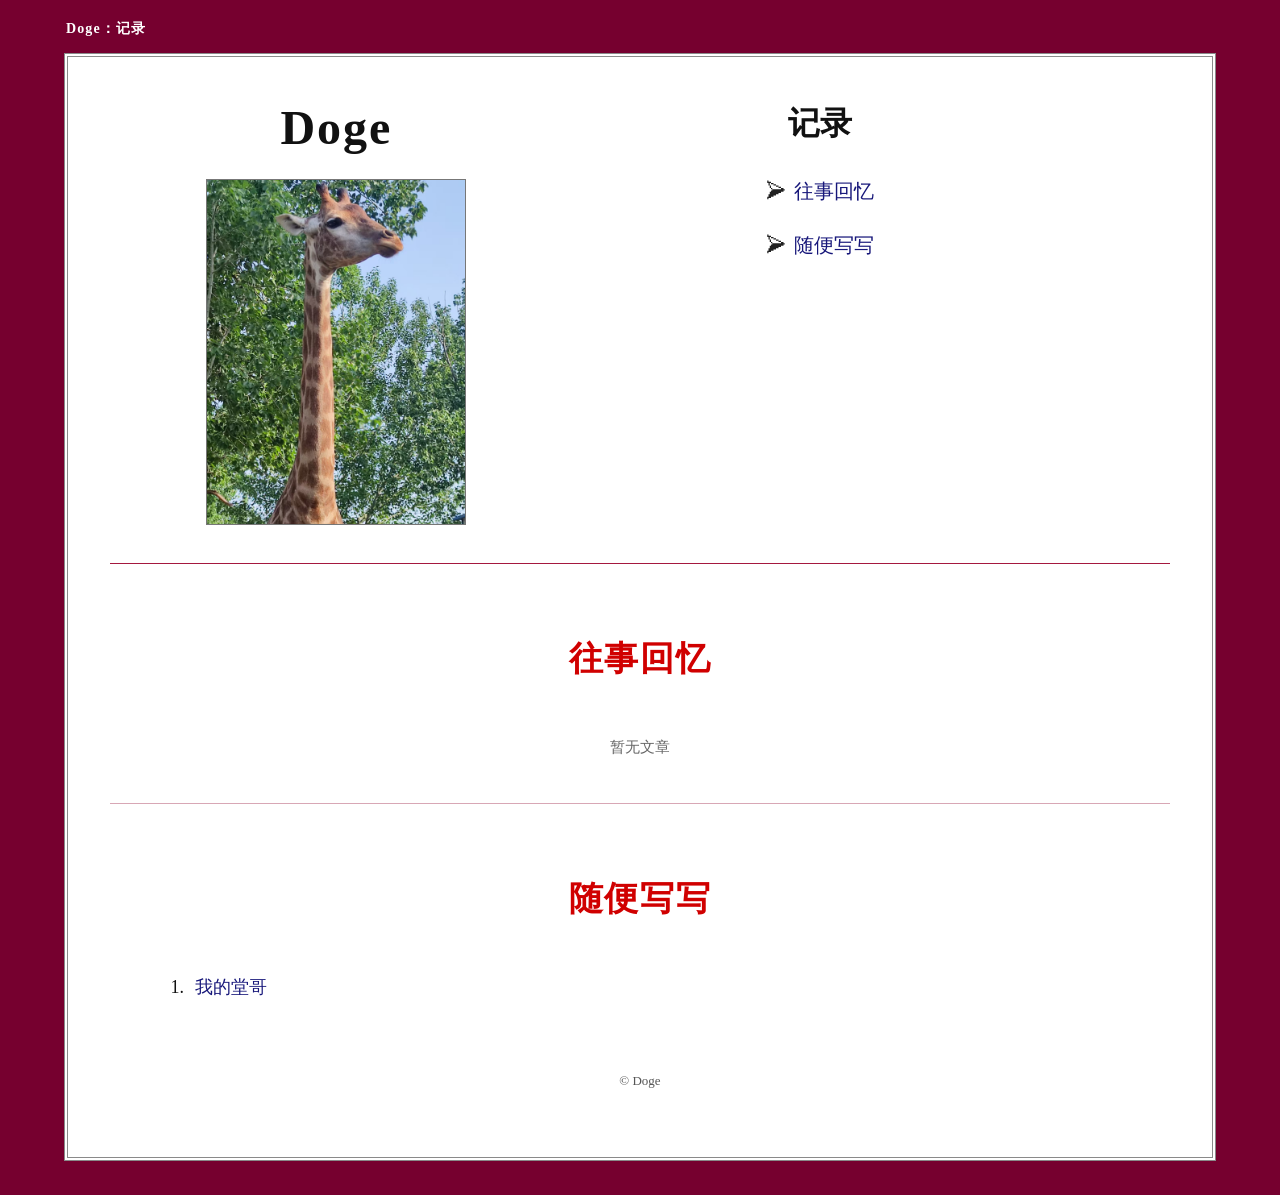
<file: index.html>
<!DOCTYPE html>
<html lang="zh-CN">
<head>
  <meta charset="UTF-8">
  <meta name="viewport" content="width=device-width, initial-scale=1.0">
  <meta name="description" content="Doge 的个人写作页面">
  <title>Doge｜记录</title>
  <link rel="stylesheet" href="style.css">
</head>

<body>
  <header class="site-label"><a href="index.html">Doge：记录</a></header>

  <main class="page">
    <section class="intro" aria-label="个人简介与目录">
      <div class="profile">
        <h1>Doge</h1>
        <img class="portrait" src="img.jpg" alt="一只长颈鹿">
      </div>

      <nav class="contents" aria-labelledby="contents-title">
        <h2 id="contents-title">记录</h2>
        <ul>
          <li><a href="#memories">往事回忆</a></li>
          <li><a href="#writings">随便写写</a></li>
        </ul>
      </nav>
    </section>

    <section class="writing-section" id="memories">
      <h2>往事回忆</h2>
      <p class="empty-note">暂无文章</p>
    </section>

    <section class="writing-section" id="writings">
      <h2>随便写写</h2>
      <ol class="article-list">
        <li>
          <a href="随便写写/我的堂哥.html">我的堂哥</a>
        </li>
      </ol>
    </section>

    <footer>© Doge</footer>
  </main>
</body>
</html>
</file>
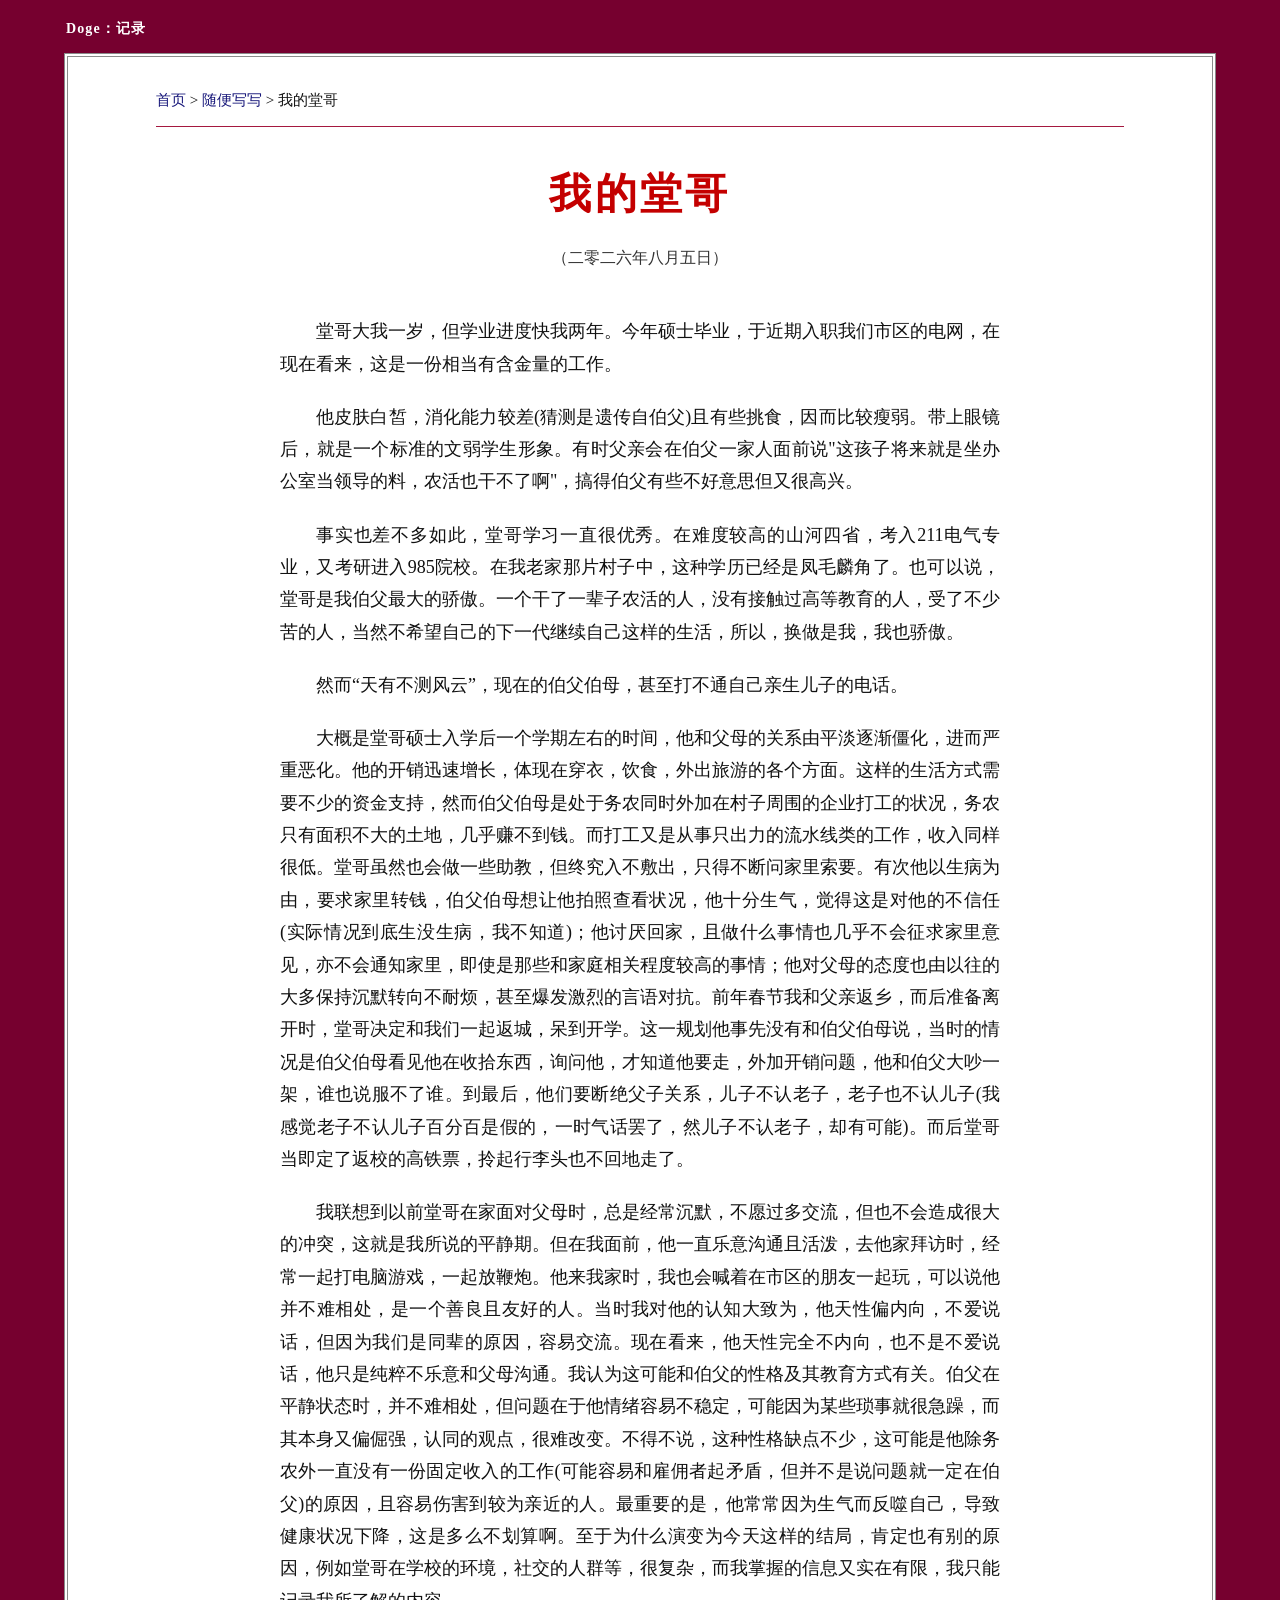
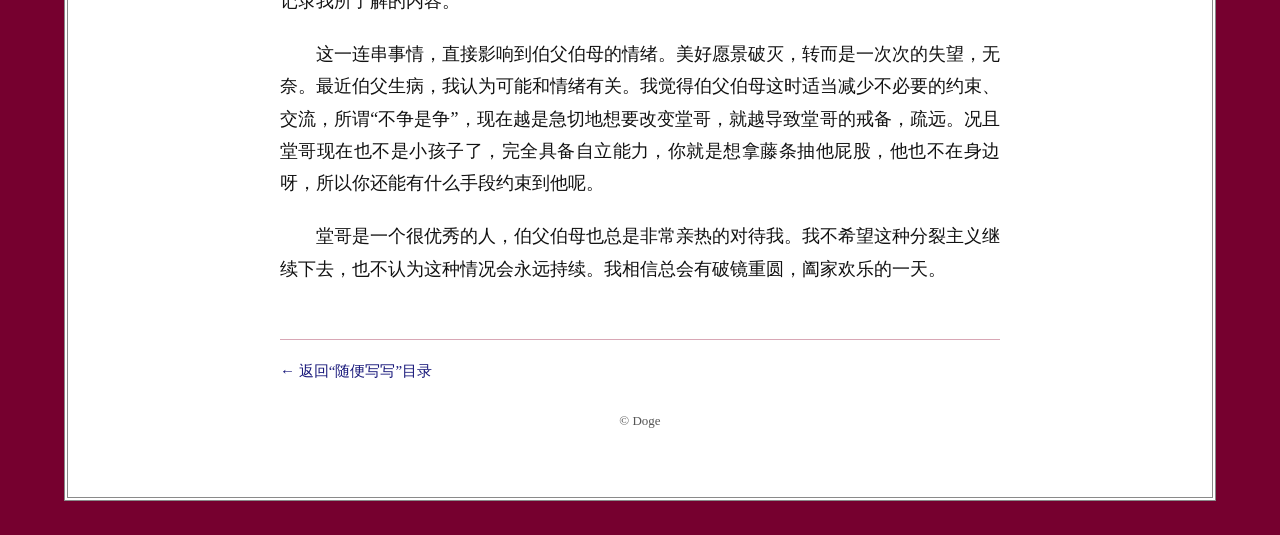
<file: 随便写写/我的堂哥.html>
<!DOCTYPE html>
<html lang="zh-CN">
<head>
  <meta charset="UTF-8">
  <meta name="viewport" content="width=device-width, initial-scale=1.0">
  <meta name="description" content="《我的堂哥》——Doge 的随笔">
  <title>我的堂哥｜Doge</title>
  <link rel="stylesheet" href="../style.css">
</head>

<body>
  <header class="site-label"><a href="../index.html">Doge：记录</a></header>

  <main class="page article-page">
    <nav class="breadcrumb" aria-label="面包屑导航">
      <a href="../index.html">首页</a> &gt;
      <a href="../index.html#writings">随便写写</a> &gt;
      <span>我的堂哥</span>
    </nav>

    <article>
      <header class="article-header">
        <h1>我的堂哥</h1>
        <time datetime="2026-08-05">（二零二六年八月五日）</time>
      </header>

      <div class="article-body">
        <p>堂哥大我一岁，但学业进度快我两年。今年硕士毕业，于近期入职我们市区的电网，在现在看来，这是一份相当有含金量的工作。</p>

        <p>他皮肤白皙，消化能力较差(猜测是遗传自伯父)且有些挑食，因而比较瘦弱。带上眼镜后，就是一个标准的文弱学生形象。有时父亲会在伯父一家人面前说"这孩子将来就是坐办公室当领导的料，农活也干不了啊"，搞得伯父有些不好意思但又很高兴。</p>

        <p>事实也差不多如此，堂哥学习一直很优秀。在难度较高的山河四省，考入211电气专业，又考研进入985院校。在我老家那片村子中，这种学历已经是凤毛麟角了。也可以说，堂哥是我伯父最大的骄傲。一个干了一辈子农活的人，没有接触过高等教育的人，受了不少苦的人，当然不希望自己的下一代继续自己这样的生活，所以，换做是我，我也骄傲。</p>

        <p>然而“天有不测风云”，现在的伯父伯母，甚至打不通自己亲生儿子的电话。</p>

        <p>大概是堂哥硕士入学后一个学期左右的时间，他和父母的关系由平淡逐渐僵化，进而严重恶化。他的开销迅速增长，体现在穿衣，饮食，外出旅游的各个方面。这样的生活方式需要不少的资金支持，然而伯父伯母是处于务农同时外加在村子周围的企业打工的状况，务农只有面积不大的土地，几乎赚不到钱。而打工又是从事只出力的流水线类的工作，收入同样很低。堂哥虽然也会做一些助教，但终究入不敷出，只得不断问家里索要。有次他以生病为由，要求家里转钱，伯父伯母想让他拍照查看状况，他十分生气，觉得这是对他的不信任(实际情况到底生没生病，我不知道)；他讨厌回家，且做什么事情也几乎不会征求家里意见，亦不会通知家里，即使是那些和家庭相关程度较高的事情；他对父母的态度也由以往的大多保持沉默转向不耐烦，甚至爆发激烈的言语对抗。前年春节我和父亲返乡，而后准备离开时，堂哥决定和我们一起返城，呆到开学。这一规划他事先没有和伯父伯母说，当时的情况是伯父伯母看见他在收拾东西，询问他，才知道他要走，外加开销问题，他和伯父大吵一架，谁也说服不了谁。到最后，他们要断绝父子关系，儿子不认老子，老子也不认儿子(我感觉老子不认儿子百分百是假的，一时气话罢了，然儿子不认老子，却有可能)。而后堂哥当即定了返校的高铁票，拎起行李头也不回地走了。</p>

        <p>我联想到以前堂哥在家面对父母时，总是经常沉默，不愿过多交流，但也不会造成很大的冲突，这就是我所说的平静期。但在我面前，他一直乐意沟通且活泼，去他家拜访时，经常一起打电脑游戏，一起放鞭炮。他来我家时，我也会喊着在市区的朋友一起玩，可以说他并不难相处，是一个善良且友好的人。当时我对他的认知大致为，他天性偏内向，不爱说话，但因为我们是同辈的原因，容易交流。现在看来，他天性完全不内向，也不是不爱说话，他只是纯粹不乐意和父母沟通。我认为这可能和伯父的性格及其教育方式有关。伯父在平静状态时，并不难相处，但问题在于他情绪容易不稳定，可能因为某些琐事就很急躁，而其本身又偏倔强，认同的观点，很难改变。不得不说，这种性格缺点不少，这可能是他除务农外一直没有一份固定收入的工作(可能容易和雇佣者起矛盾，但并不是说问题就一定在伯父)的原因，且容易伤害到较为亲近的人。最重要的是，他常常因为生气而反噬自己，导致健康状况下降，这是多么不划算啊。至于为什么演变为今天这样的结局，肯定也有别的原因，例如堂哥在学校的环境，社交的人群等，很复杂，而我掌握的信息又实在有限，我只能记录我所了解的内容。</p>

        <p>这一连串事情，直接影响到伯父伯母的情绪。美好愿景破灭，转而是一次次的失望，无奈。最近伯父生病，我认为可能和情绪有关。我觉得伯父伯母这时适当减少不必要的约束、交流，所谓“不争是争”，现在越是急切地想要改变堂哥，就越导致堂哥的戒备，疏远。况且堂哥现在也不是小孩子了，完全具备自立能力，你就是想拿藤条抽他屁股，他也不在身边呀，所以你还能有什么手段约束到他呢。</p>

        <p>堂哥是一个很优秀的人，伯父伯母也总是非常亲热的对待我。我不希望这种分裂主义继续下去，也不认为这种情况会永远持续。我相信总会有破镜重圆，阖家欢乐的一天。</p>
      </div>
    </article>

    <nav class="article-nav" aria-label="文章导航">
      <a href="../index.html#writings">← 返回“随便写写”目录</a>
    </nav>

    <footer>© Doge</footer>
  </main>
</body>
</html>
</file>
<file: style.css>
:root {
  --burgundy: #76002f;
  --link: #17177a;
  --rule: #a5183f;
  --paper: #fff;
  --ink: #111;
  --muted: #666;
}

* {
  box-sizing: border-box;
}

html {
  scroll-behavior: smooth;
}

body {
  margin: 0;
  background: var(--burgundy);
  color: var(--ink);
  font-family: "Noto Serif SC", "Songti SC", SimSun, serif;
  font-size: 18px;
  line-height: 1.8;
}

a {
  color: var(--link);
  text-decoration: none;
}

a:hover,
a:focus-visible {
  color: var(--burgundy);
  text-decoration: underline;
}

.site-label {
  width: 90%;
  margin: 0 auto;
  padding: 16px 2px 12px;
  font-size: 14px;
  font-weight: 700;
  letter-spacing: 0.08em;
}

.site-label a {
  color: #fff;
}

.page {
  width: 90%;
  min-height: calc(100vh - 76px);
  margin: 0 auto 34px;
  padding: 40px 42px 64px;
  background: var(--paper);
  border: 4px double #8a8a8a;
}

.intro {
  display: grid;
  grid-template-columns: minmax(220px, 0.8fr) minmax(360px, 1.45fr);
  gap: 56px;
  align-items: start;
  padding: 2px 7% 38px;
  border-bottom: 1px solid var(--rule);
}

.profile {
  text-align: center;
}

.profile h1 {
  margin: 0 0 22px;
  font-size: clamp(34px, 4vw, 48px);
  line-height: 1.2;
  letter-spacing: 0.04em;
}

.portrait {
  display: block;
  width: min(100%, 260px);
  aspect-ratio: 3 / 4;
  margin: 0 auto;
  border: 1px solid #777;
  object-fit: cover;
  object-position: center top;
}

.contents {
  padding-top: 4px;
}

.contents h2 {
  margin: 0 0 28px;
  text-align: center;
  font-size: clamp(25px, 3vw, 32px);
  line-height: 1.3;
}

.contents ul {
  width: fit-content;
  margin: 0 auto;
  padding: 0;
  list-style: none;
}

.contents li {
  position: relative;
  margin: 18px 0;
  padding-left: 28px;
  font-size: 20px;
}

.contents li::before {
  position: absolute;
  left: 0;
  content: "➢";
  color: #222;
}

.writing-section {
  min-height: 210px;
  padding: 64px 4% 42px;
  text-align: center;
  scroll-margin-top: 24px;
}

.writing-section + .writing-section {
  border-top: 1px solid #d8a7b5;
}

.writing-section h2 {
  margin: 0;
  color: #d00000;
  font-size: clamp(26px, 3vw, 34px);
  letter-spacing: 0.05em;
}

.empty-note {
  margin: 44px 0 0;
  color: var(--muted);
  font-size: 15px;
}

.article-list {
  margin: 42px 0 0;
  padding-left: 2em;
  text-align: left;
}

.article-list li {
  padding-left: 0.35em;
}

.article-page {
  padding: 30px clamp(26px, 7vw, 88px) 64px;
}

.breadcrumb {
  margin: 0 0 30px;
  padding-bottom: 12px;
  border-bottom: 1px solid var(--rule);
  font-size: 15px;
}

.article-header {
  margin-bottom: 42px;
  text-align: center;
}

.article-header h1 {
  margin: 0 0 8px;
  color: #c40000;
  font-size: clamp(30px, 5vw, 42px);
  letter-spacing: 0.08em;
}

.article-header time {
  color: #333;
  font-size: 16px;
}

.article-body {
  max-width: 720px;
  margin: 0 auto;
}

.article-body p {
  margin: 0 0 1.15em;
  text-align: justify;
  text-indent: 2em;
}

.article-nav {
  max-width: 720px;
  margin: 54px auto 0;
  padding-top: 18px;
  border-top: 1px solid #d8a7b5;
  font-size: 15px;
}

footer {
  margin-top: 24px;
  color: #555;
  font-size: 13px;
  text-align: center;
}

@media (max-width: 760px) {
  body {
    font-size: 16px;
  }

  .site-label,
  .page,
  .article-page {
    width: calc(100% - 22px);
  }

  .site-label {
    padding-top: 10px;
  }

  .page {
    margin-bottom: 11px;
    padding: 30px 20px 44px;
  }

  .intro {
    grid-template-columns: 1fr;
    gap: 38px;
    padding: 0 0 34px;
  }

  .portrait {
    width: min(72vw, 240px);
  }

  .contents li {
    font-size: 18px;
  }

  .writing-section {
    min-height: 175px;
    padding: 50px 4% 30px;
  }

  .article-header {
    margin-bottom: 32px;
  }
}
</file>
